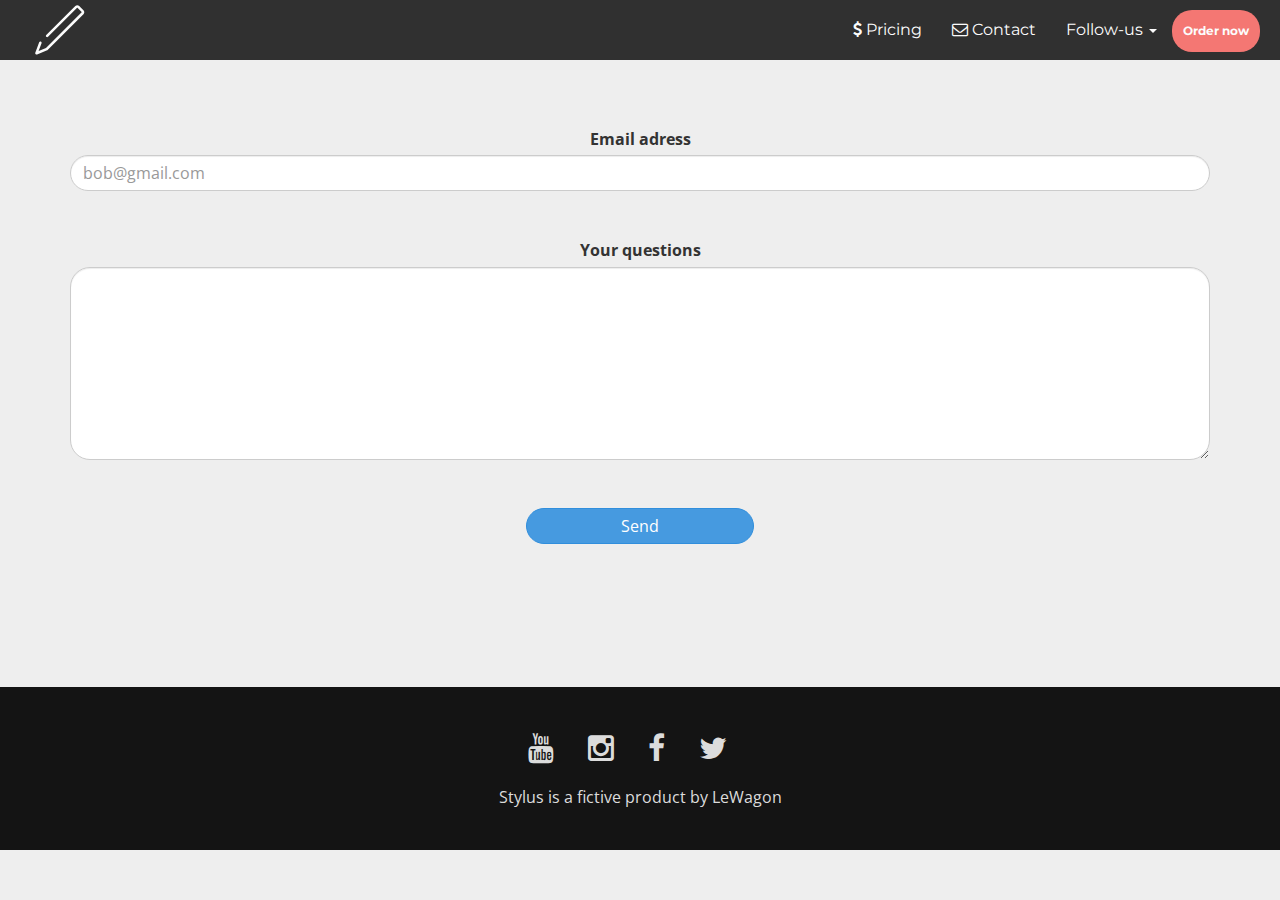
<file: contact/index.html>
<!doctype html>
<html>
  <head>
    <meta charset="utf-8">

    <!-- Always force latest IE rendering engine or request Chrome Frame -->
    <meta content="IE=edge,chrome=1" http-equiv="X-UA-Compatible">

    <!-- Use title if it's in the page YAML frontmatter -->
    <title>Contact Styl.us</title>

    <link href="../stylesheets/all.css" rel="stylesheet" type="text/css" />
    <script src="../javascripts/all.js" type="text/javascript"></script>
  </head>

  <body class="contact contact_index">
    <nav class="navbar navbar-default navbar-fixed-top navbar-wagon" role="navigation">
      <div class="container-fluid">
        <!-- Brand and toggle get grouped for better mobile display -->
        <div class="navbar-header">
          <button type="button" class="navbar-toggle collapsed" data-toggle="collapse" data-target="#bs-example-navbar-collapse-1">
            <span class="sr-only">Toggle navigation</span>
            <span class="icon-bar"></span>
            <span class="icon-bar"></span>
            <span class="icon-bar"></span>
          </button>
<a class="navbar-brand" href="../">            <img src="../images/middleman_pen.svg" />
</a>        </div>

        <!-- Collect the nav links, forms, and other content for toggling -->
        <div class="collapse navbar-collapse" id="bs-example-navbar-collapse-1">

          <ul class="nav navbar-nav navbar-right">
            <li>
<a href="/pricing.html">                <i class="fa fa-dollar"></i> Pricing
</a>            </li>
            <li>
<a href="./">                <i class="fa fa-envelope-o"></i> Contact
</a>            </li>
            <li class="dropdown">
              <a href="#" class="dropdown-toggle" data-toggle="dropdown" role="button" aria-expanded="false">Follow-us <span class="caret"></span></a>
              <ul class="dropdown-menu" role="menu">
                <li><a href="https://www.facebook.com/lewagonformation"><i class="fa fa-facebook-square"></i> Facebook</a></li>
                <li><a href="https://twitter.com/lewagonparis"><i class="fa fa-twitter-square"></i> Twitter</a></li>
              </ul>
            </li>
            <li><a href="#" data-toggle="modal" data-target="#subscribe-modal" class="btn">Order now</a></li>
          </ul>
        </div><!-- /.navbar-collapse -->
      </div><!-- /.container-fluid -->
    </nav>

    <div class="padded">
  <div class="container">
    <div class="row">
      <div class="col-xs-12">
        <div class="form-group text-center">
          <form>
            <div class="small_padded">
              <label for="InputEmail">Email adress</label>
              <input type="email" class="form-control" id="exampleInputEmail1" placeholder="bob@gmail.com">
            </div>
            <div class="small_padded">
              <label for="WriteQuestion">Your questions</label>
              <textarea class="form-control" rows="8"></textarea>
            </div>
            <div>
              <input type="send" value="Send" class="btn btn-primary" >
            </div>
          </form>
        </div>
      </div>
    </div>
  </div>
</div>

    <div id="footer" class="text-center">
    <ul class="list-inline">
     <li>
       <a href="#">
         <i class="fa fa-youtube"></i>
       </a>
     </li>
     <li>
       <a href="#">
         <i class="fa fa-instagram"></i>
       </a>
     </li>
     <li>
       <a href="#">
         <i class="fa fa-facebook"></i>
       </a>
     </li>
     <li>
       <a href="#">
         <i class="fa fa-twitter"></i>
       </a>
     </li>
    </ul>
    <p>Stylus is a fictive product by LeWagon</p>
  </div>

  </body>

</html>
</file>
